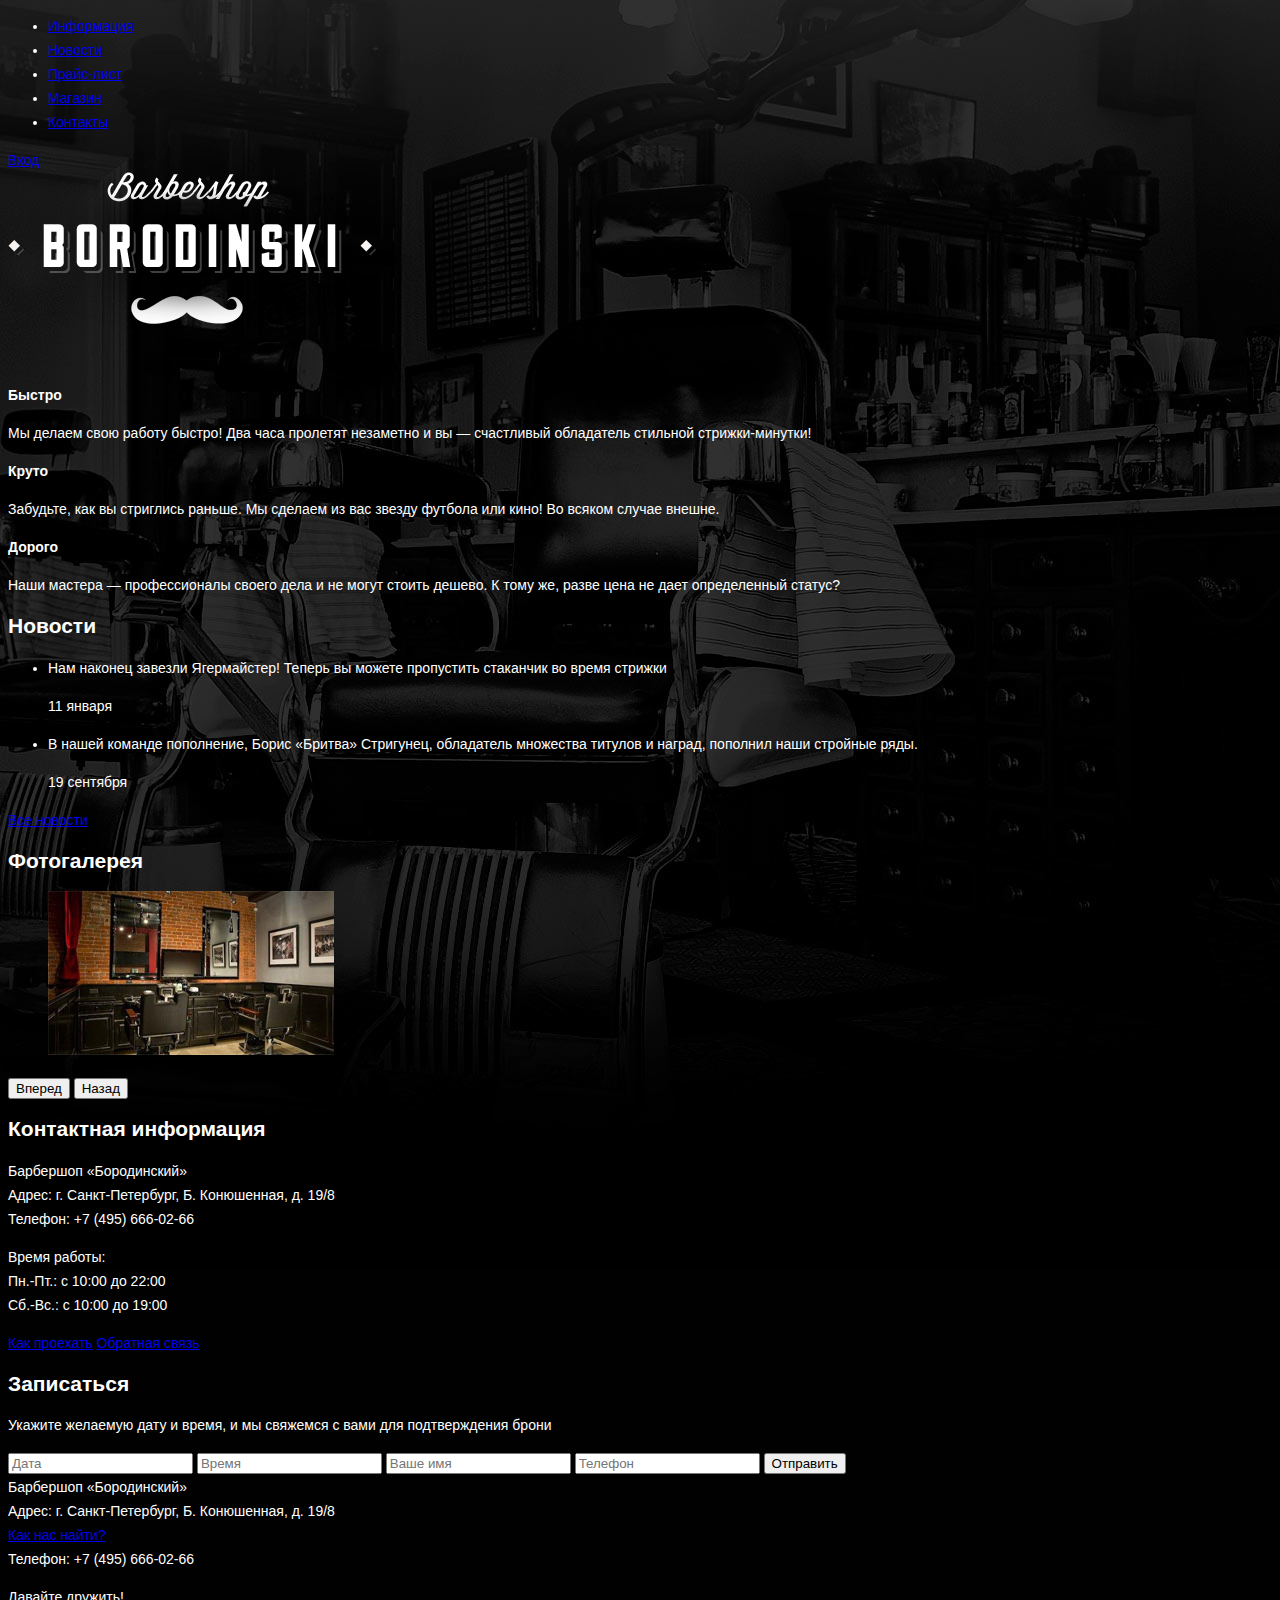
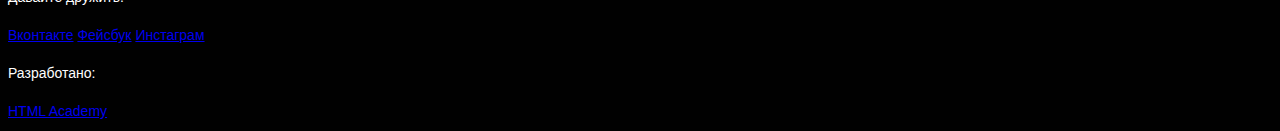
<file: index.html>
<!DOCTYPE html>
<html lang="ru">

<head>
  <meta charset="utf-8">
  <link rel="stylesheet" href="css/style.css">
  <title>Barbershop &laquo;Бородинский&raquo;</title>
</head>

<body id="index">
  <header class="main-header">
    <div class="container">
      <nav class="main-navigation">
        <ul>
          <li><a href="#">Информация</a></li>
          <li><a href="#">Новости</a></li>
          <li><a href="#">Прайс-лист</a></li>
          <li><a href="#">Магазин</a></li>
          <li><a href="#">Контакты</a></li>
        </ul>
      </nav>
      <div class="user-block">
        <a class="login" href="#">Вход</a>
      </div>
    </div>
  </header>

  <main class="container">
    <div class="index-logo">
      <img src="img/index-logo.png" alt="Барбершоп Бородинский" width="368" height="204">
    </div>
    <section class="features">
      <div class="features-item">
        <b class="features-name">Быстро</b>
        <p>Мы&nbsp;делаем свою работу быстро! Два часа пролетят незаметно и&nbsp;вы&nbsp;&mdash; счастливый обладатель стильной стрижки-минутки!</p>
      </div>
      <div class="features-item">
        <b class="features-name">Круто</b>
        <p>Забудьте, как вы&nbsp;стриглись раньше. Мы&nbsp;сделаем из&nbsp;вас звезду футбола или кино! Во&nbsp;всяком случае внешне.</p>
      </div>
      <div class="features-item">
        <b class="features-name">Дорого</b>
        <p>Наши мастера&nbsp;&mdash; профессионалы своего дела и&nbsp;не&nbsp;могут стоить дешево. К&nbsp;тому&nbsp;же, разве цена не&nbsp;дает определенный статус?</p>
      </div>
    </section>
    <div class="index-content">
      <div class="index-content-left">
        <h2 class="index-content-title">Новости</h2>
        <ul class="news-preview">
          <li>
            <p>Нам наконец завезли Ягермайстер! Теперь вы&nbsp;можете пропустить стаканчик во&nbsp;время стрижки</p>
            <time datetime="2016-01-11">11&nbsp;января</time>
          </li>
          <li>
            <p>В&nbsp;нашей команде пополнение, Борис &laquo;Бритва&raquo; Стригунец, обладатель множества титулов и&nbsp;наград, пополнил наши стройные ряды.</p>
            <time datetime="2016-09-19">19&nbsp;сентября</time>
          </li>
        </ul>
        <a href="#" class="btn">Все новости</a>
      </div>
      <div class="index-content-right">
        <h2 class="index-content-title">Фотогалерея</h2>
        <div class="gallery">
          <figure class="gallery-content">
            <img src="img/photo-1.jpg" alt="#" width="286" height="164">
          </figure>
          <button class="btn gallery-prev">Вперед</button>
          <button class="btn gallery-next">Назад</button>
        </div>
      </div>
    </div>
    <div class="index-content">
      <div class="index-content-left">
        <h2 class="index-content-title">Контактная информация</h2>
        <p>Барбершоп &laquo;Бородинский&raquo;<br> Адрес: г.&nbsp;Санкт-Петербург, Б.&nbsp;Конюшенная, д.&nbsp;19/8<br> Телефон:&nbsp;+7 (495) 666-02-66</p>
        <p>Время работы:<br> Пн.-Пт.: с&nbsp;10:00 до&nbsp;22:00<br> Сб.-Вс.: с&nbsp;10:00 до&nbsp;19:00</p>
        <a href="#" class="btn">Как проехать</a>
        <a href="#" class="btn">Обратная связь</a>
      </div>
      <div class="index-content-right">
        <h2 class="index-content-title">Записаться</h2>
        <p>Укажите желаемую дату и&nbsp;время, и&nbsp;мы&nbsp;свяжемся с&nbsp;вами для подтверждения брони</p>
        <form action="https://echo.htmlacademy.ru" method="post" class="appointment-form">
          <input type="text" name="date" value="" placeholder="Дата">
          <input type="text" name="time" value="" placeholder="Время">
          <input type="text" name="name" value="" placeholder="Ваше имя">
          <input type="tel" name="phone" value="" placeholder="Телефон">
          <button class="btn" type="submit">Отправить</button>
        </form>
      </div>
    </div>
  </main>
  
  <footer class="main-footer">
    <div class="container">
      <section class="footer-contacts">
        Барбершоп &laquo;Бородинский&raquo;<br> Адрес: г.&nbsp;Санкт-Петербург, Б.&nbsp;Конюшенная, д.&nbsp;19/8<br>
        <a href="#">Как нас найти?</a> <br> Телефон:&nbsp;+7 (495) 666-02-66
      </section>
      <section class="footer-social">
        <p>Давайте дружить!</p>
        <a href="#" class="sosial-btn sosial-btn-vk">Вконтакте</a>
        <a href="#" class="sosial-btn sosial-btn-fb">Фейсбук</a>
        <a href="#" class="sosial-btn sosial-btn-inst">Инстаграм</a>
      </section>
      <section class="footer-copyright">
        <p>Разработано:</p>
        <a class="btn" href="https://htmlacademy.ru">HTML Academy</a>
      </section>
    </div>
  </footer>
</body>

</html>
</file>
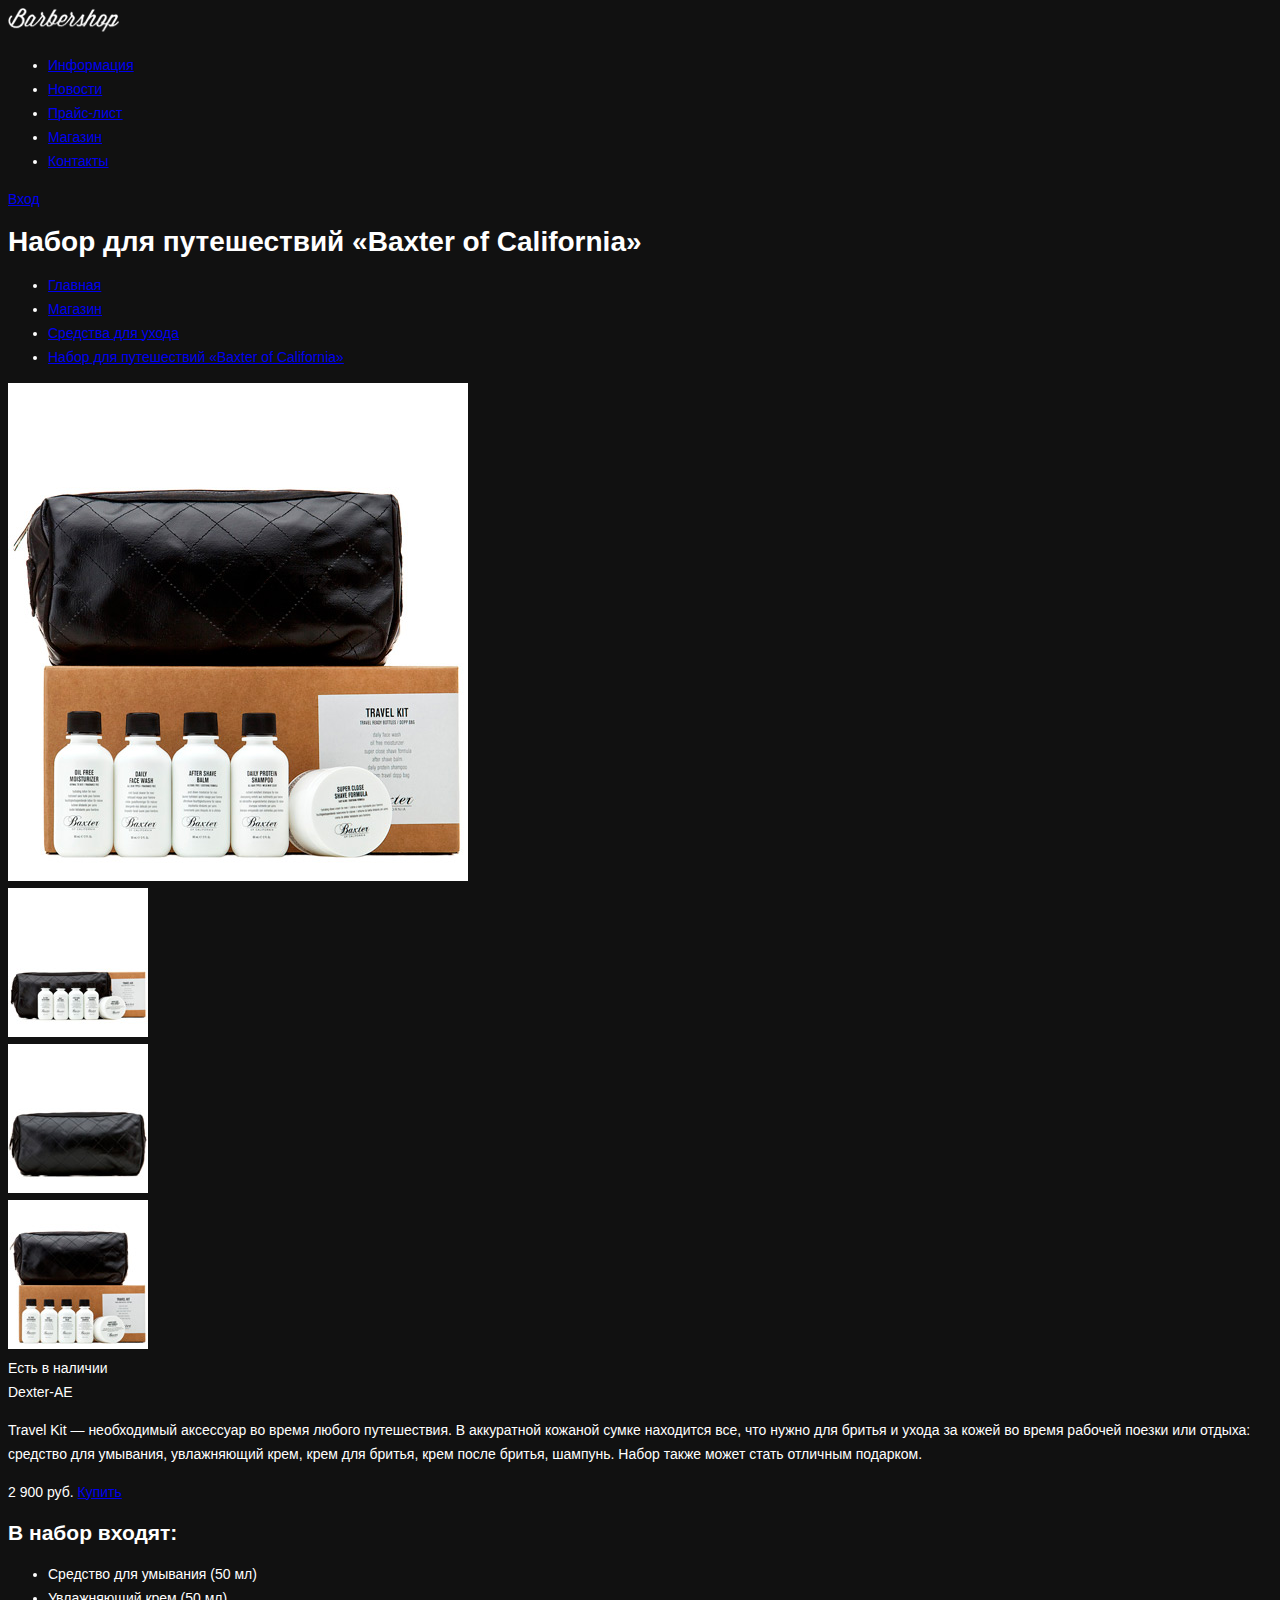
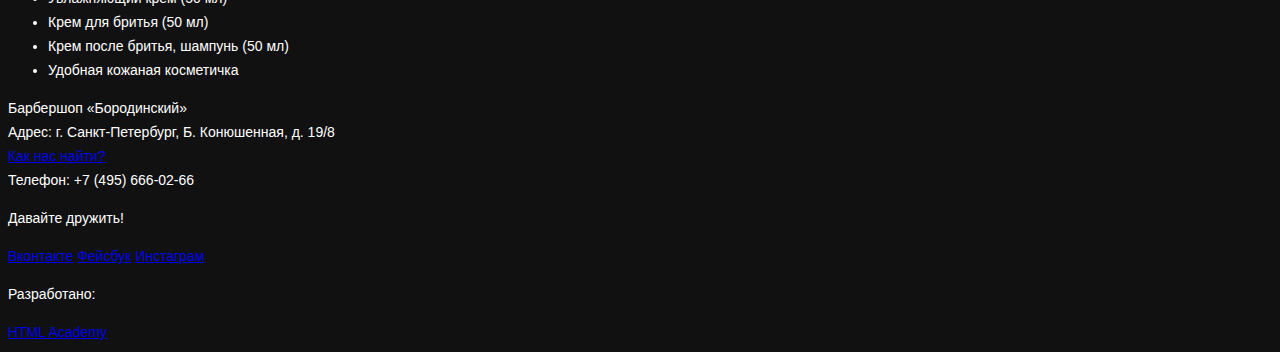
<file: item.html>
<!DOCTYPE html>
<html lang="ru">
<head>
  <meta charset="utf-8">
  <link rel="stylesheet" href="css/style.css">
  <title>Набор для путешествий &laquo;Baxter of&nbsp;California&raquo;</title>
</head>

<body>
  <header class="main-header">
    <div class="container">
      <div class="logo">
        <a href="index.html"><img src="img/logo-small.png" alt="Барбершоп &laquo;Бородинский&raquo;" width="111" height="24"></a>
      </div>
      <nav class="main-navigation">
        <ul>
          <li><a href="#">Информация</a></li>
          <li><a href="#">Новости</a></li>
          <li><a href="#">Прайс-лист</a></li>
          <li><a href="#">Магазин</a></li>
          <li><a href="#">Контакты</a></li>
        </ul>
      </nav>
      <div class="user-block">
        <a class="login" href="#">Вход</a>
      </div>
    </div>
  </header>
  <main class="container">
    <h1 class="item-title">Набор для путешествий &laquo;Baxter of&nbsp;California&raquo;</h1>
    <nav class="page-navigation">
      <ul>
        <li><a href="index.html">Главная</a></li>
        <li><a href="#">Магазин</a></li>
        <li><a href="#">Средства для ухода</a></li>
        <li><a href="#">Набор для путешествий &laquo;Baxter of&nbsp;California&raquo;</a></li>
      </ul>
    </nav>
    <div class="content">
      <div class="item-gallery">
        <div class="item-main-photo">
          <img src="img/item-photo-main.jpg" alt="#" width="460" height="498">
        </div>
        <div class="item-miniatures">
          <div class="item-miniature"><img src="img/item-photo-1.jpg" alt="#" width="140" height="149"></div>
          <div class="item-miniature"><img src="img/item-photo-2.jpg" alt="#" width="140" height="149"></div>
          <div class="item-miniature"><img src="img/item-photo-3.jpg" alt="#" width="140" height="149"></div>
        </div>
      </div>
      <article class="item-description">
        <div class="item-description-header">
          <div class="availability">Есть в&nbsp;наличии</div>
          <div class="article">Dexter-AE</div>
        </div>
        <p>Travel Kit&nbsp;&mdash; необходимый аксессуар во&nbsp;время любого путешествия. В&nbsp;аккуратной кожаной сумке находится все, что нужно для бритья и&nbsp;ухода за&nbsp;кожей во&nbsp;время рабочей поезки или отдыха: средство для умывания, увлажняющий крем, крем для бритья, крем после бритья, шампунь. Набор также может стать отличным подарком.</p>
        <div class="price-block">
          <span class="price">2&nbsp;900&nbsp;руб.</span> <a href="#">Купить</a>
        </div>
        <h2 class="index-content-title">В&nbsp;набор входят:</h2>
        <ul class="set">
          <li>Средство для умывания (50&nbsp;мл)</li>
          <li>Увлажняющий крем (50&nbsp;мл)</li>
          <li>Крем для бритья (50&nbsp;мл)</li>
          <li>Крем после бритья, шампунь (50&nbsp;мл)</li>
          <li>Удобная кожаная косметичка</li>
        </ul>
      </article>
    </div>
  </main>
  <footer class="main-footer">
    <div class="container">
      <section class="footer-contacts">
        Барбершоп &laquo;Бородинский&raquo;<br> Адрес: г. Санкт-Петербург, Б.&nbsp;Конюшенная, д. 19/8<br>
        <a href="#">Как нас найти?</a> <br> Телефон: +7 (495) 666-02-66
      </section>
      <section class="footer-social">
        <p>Давайте дружить!</p>
        <a href="#" class="sosial-btn sosial-btn-vk">Вконтакте</a>
        <a href="#" class="sosial-btn sosial-btn-fb">Фейсбук</a>
        <a href="#" class="sosial-btn sosial-btn-inst">Инстаграм</a>
      </section>
      <section class="footer-copyright">
        <p>Разработано:</p>
        <a class="btn" href="https://htmlacademy.ru">HTML Academy</a>
      </section>
    </div>
  </footer>
</body>
</html>
</file>
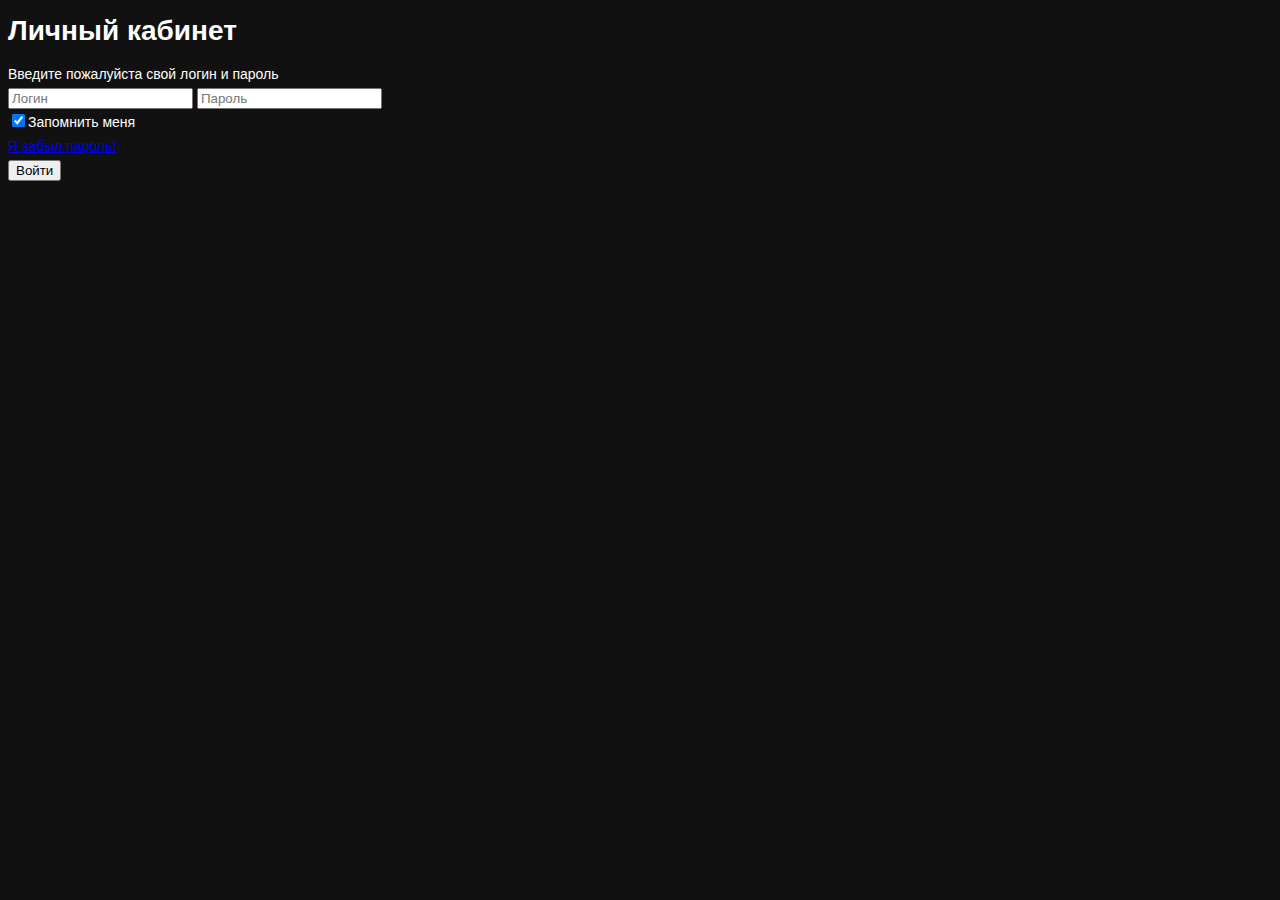
<file: log-in-form.html>
<!DOCTYPE html>
<html lang="ru">
<head>
  <meta charset="utf-8">
  <link rel="stylesheet" href="css/style.css">
  <title>Вход</title>
</head>
<body>
  <h1 class="item-title">Личный кабинет</h1>
  <div>Введите пожалуйста свой логин и пароль</div>
  <form action="#">
    <input type="text" name="login" placeholder="Логин">
    <input type="text" name="password" placeholder="Пароль">
    <div class="remember"><input type="checkbox" name="remember-me" value="remember-me" checked>Запомнить меня</div>
    <div class="fogot-pass"><a href="#">Я забыл пароль!</a></div>
    <button class="btn">Войти</button>
  </form>
</body>
</html>
</file>
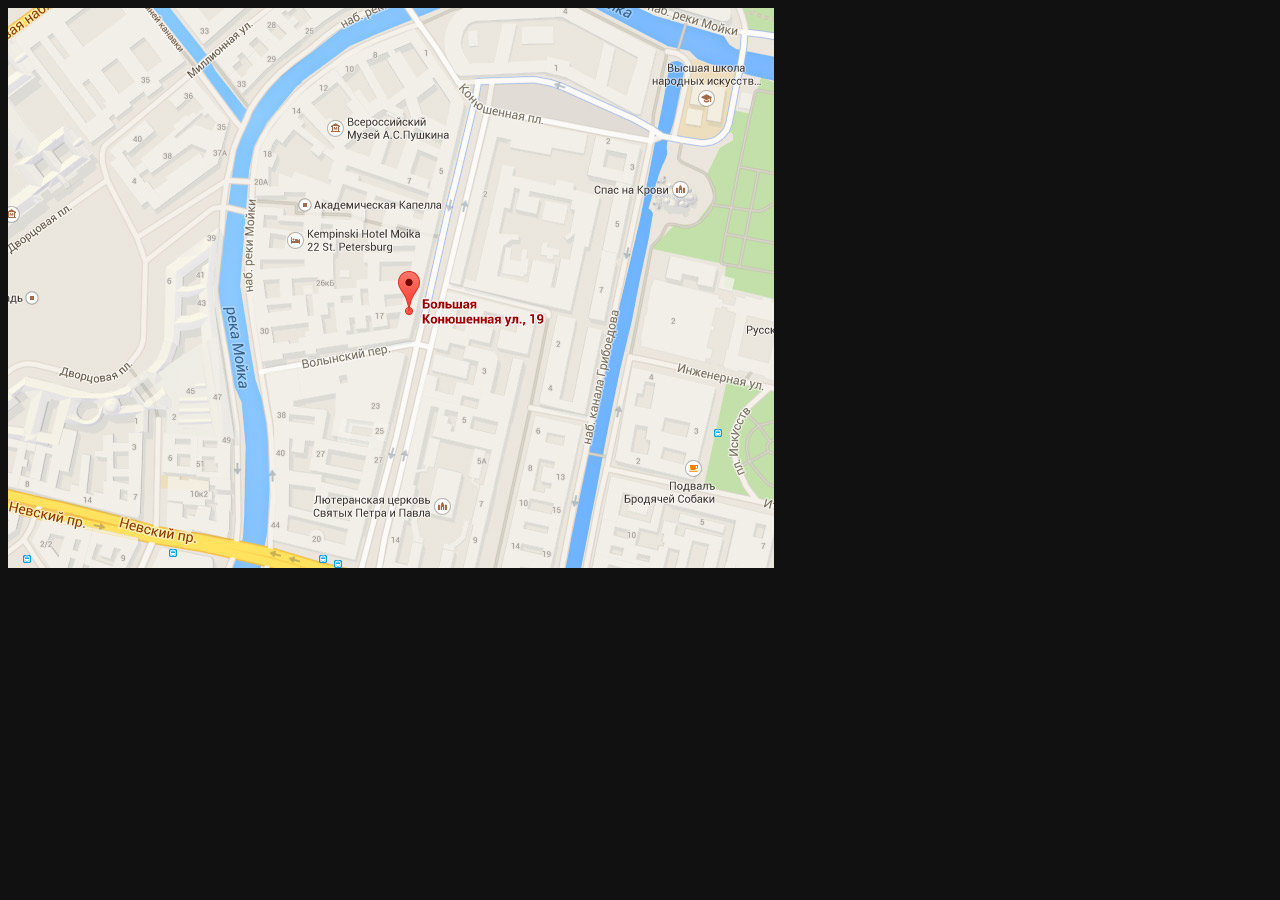
<file: map.html>
<!DOCTYPE html>
<html lang="ru">
<head>
  <meta charset="UTF-8">
  <link rel="stylesheet" href="css/style.css">
  <title>Карта</title>
</head>
<body>
  <div><img src="img/map.jpg" alt="#" width="766" height="560"></div>
</body>
</html>
</file>
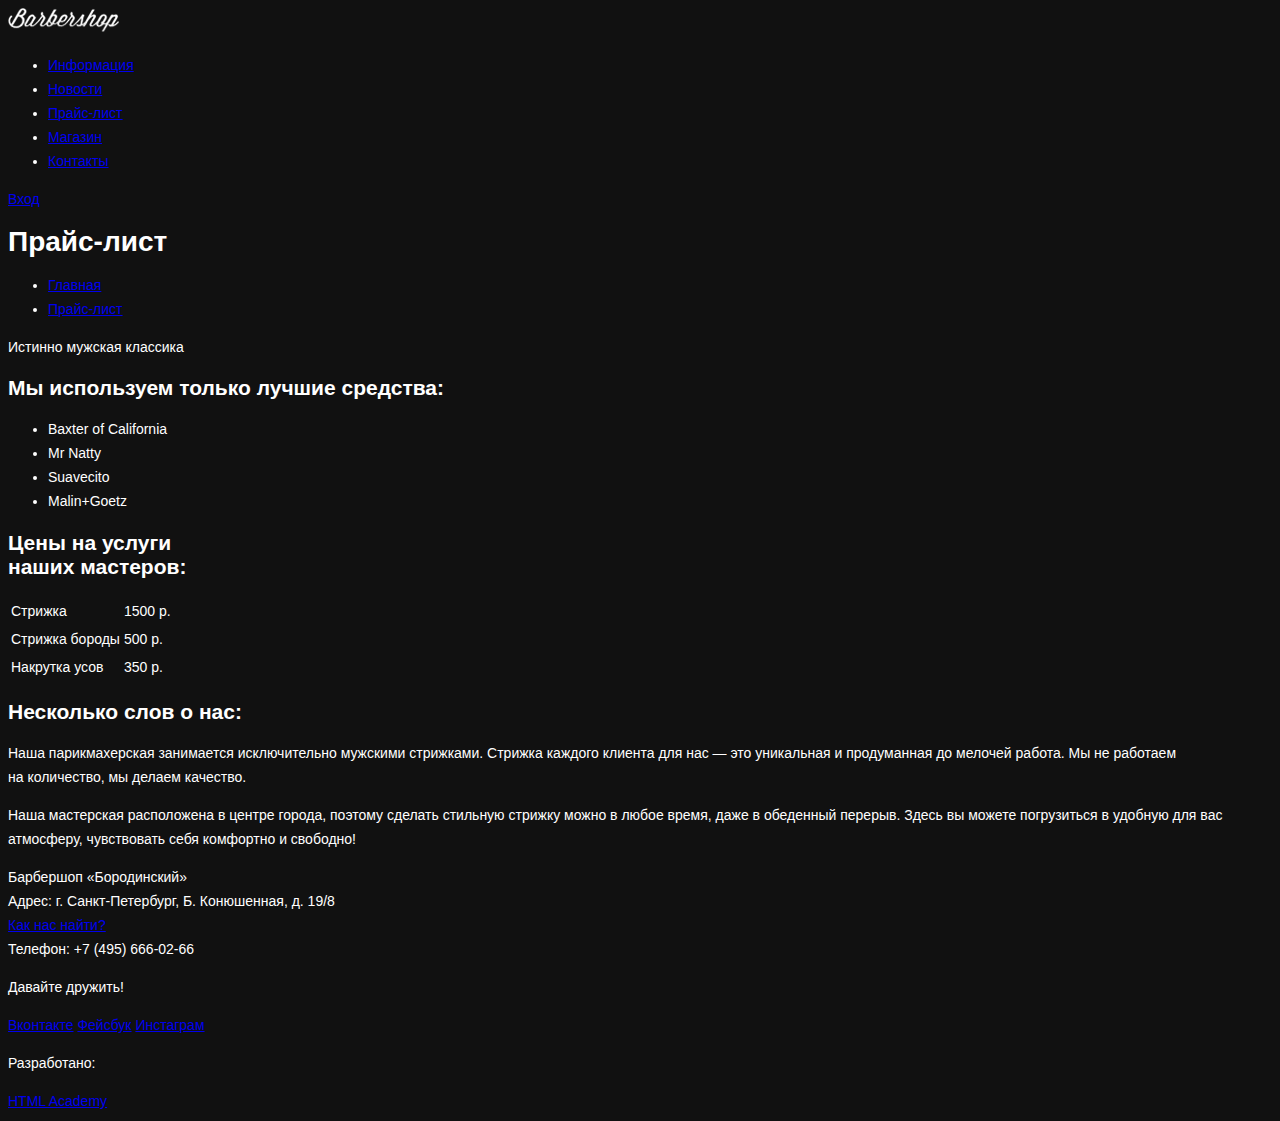
<file: price.html>
<!DOCTYPE html>
<html lang="ru">
<head>
  <link rel="stylesheet" href="css/style.css">
  <meta charset="utf-8">
  <title>Прайс-лист</title>
</head>

<body>
  <header class="main-header">
    <div class="container">
      <div class="logo">
        <a href="index.html"><img src="img/logo-small.png" alt="Барбершоп &laquo;Бородинский&raquo;" width="111" height="24"></a>
      </div>
      <nav class="main-navigation">
        <ul>
          <li><a href="#">Информация</a></li>
          <li><a href="#">Новости</a></li>
          <li><a href="#">Прайс-лист</a></li>
          <li><a href="#">Магазин</a></li>
          <li><a href="#">Контакты</a></li>
        </ul>
      </nav>
      <div class="user-block">
        <a class="login" href="#">Вход</a>
      </div>
    </div>
  </header>
  <main class="container">
    <h1 class="item-title">Прайс-лист</h1>
    <nav class="page-navigation">
      <ul>
        <li><a href="index.html">Главная</a></li>
        <li><a href="#">Прайс-лист</a></li>
      </ul>
    </nav>
    <div class="feature">Истинно мужская классика</div>
    <div class="index-content-left">
      <h2 class="index-content-title">Мы&nbsp;используем только лучшие средства:</h2>
      <ul class="set">
        <li>Baxter of&nbsp;California</li>
        <li>Mr&nbsp;Natty</li>
        <li>Suavecito</li>
        <li>Malin+Goetz</li>
      </ul>
    </div>
    <section class="content">
      <div class="index-content-right">
        <h2 class="index-content-title">Цены на&nbsp;услуги<br>наших мастеров:</h2>
        <table class="price">
          <tr>
            <td>Стрижка</td>
            <td>1500&nbsp;р.</td>
          </tr>
          <tr>
            <td>Стрижка бороды</td>
            <td>500&nbsp;р.</td>
          </tr>
          <tr>
            <td>Накрутка усов</td>
            <td>350&nbsp;р.</td>
          </tr>
        </table>
      </div>
    </section>
    <section class="content">
      <div class="index-content-left">
        <h2 class="index-content-title">Несколько слов о&nbsp;нас:</h2>
        <p>Наша парикмахерская занимается исключительно мужскими стрижками. Стрижка каждого клиента для нас&nbsp;&mdash; это уникальная и&nbsp;продуманная до&nbsp;мелочей работа. Мы&nbsp;не&nbsp;работаем на&nbsp;количество, мы&nbsp;делаем качество.</p>
      </div>
      <div class="index-content-right">
        <p>Наша мастерская расположена в&nbsp;центре города, поэтому сделать стильную стрижку можно в&nbsp;любое время, даже в&nbsp;обеденный перерыв. Здесь вы&nbsp;можете погрузиться в&nbsp;удобную для вас атмосферу, чувствовать себя комфортно и&nbsp;свободно!</p>
      </div>
    </section>
  </main>
  <footer class="main-footer">
    <div class="container">
      <section class="footer-contacts">
        Барбершоп &laquo;Бородинский&raquo;<br> Адрес: г. Санкт-Петербург, Б.&nbsp;Конюшенная, д. 19/8<br>
        <a href="#">Как нас найти?</a> <br> Телефон: +7 (495) 666-02-66
      </section>
      <section class="footer-social">
        <p>Давайте дружить!</p>
        <a href="#" class="sosial-btn sosial-btn-vk">Вконтакте</a>
        <a href="#" class="sosial-btn sosial-btn-fb">Фейсбук</a>
        <a href="#" class="sosial-btn sosial-btn-inst">Инстаграм</a>
      </section>
      <section class="footer-copyright">
        <p>Разработано:</p>
        <a class="btn" href="https://htmlacademy.ru">HTML Academy</a>
      </section>
    </div>
  </footer>
</body>
</html>
</file>
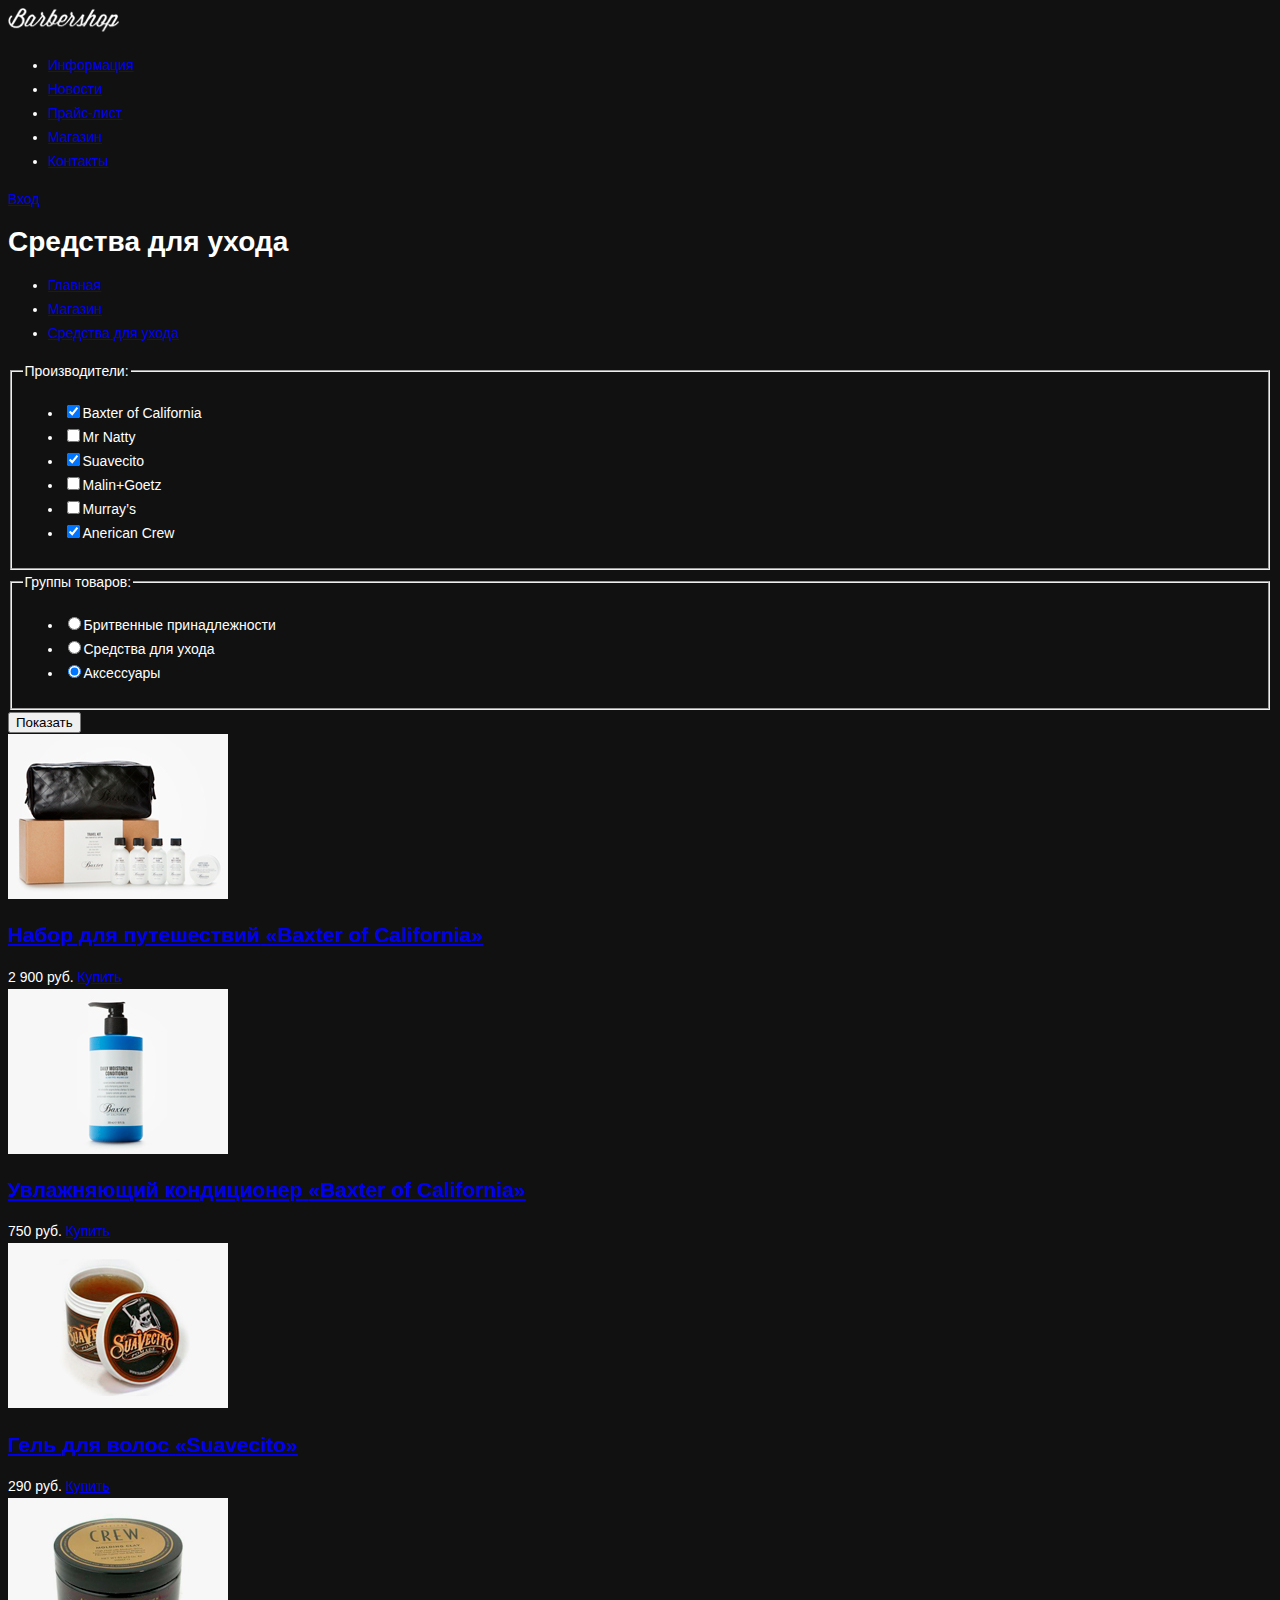
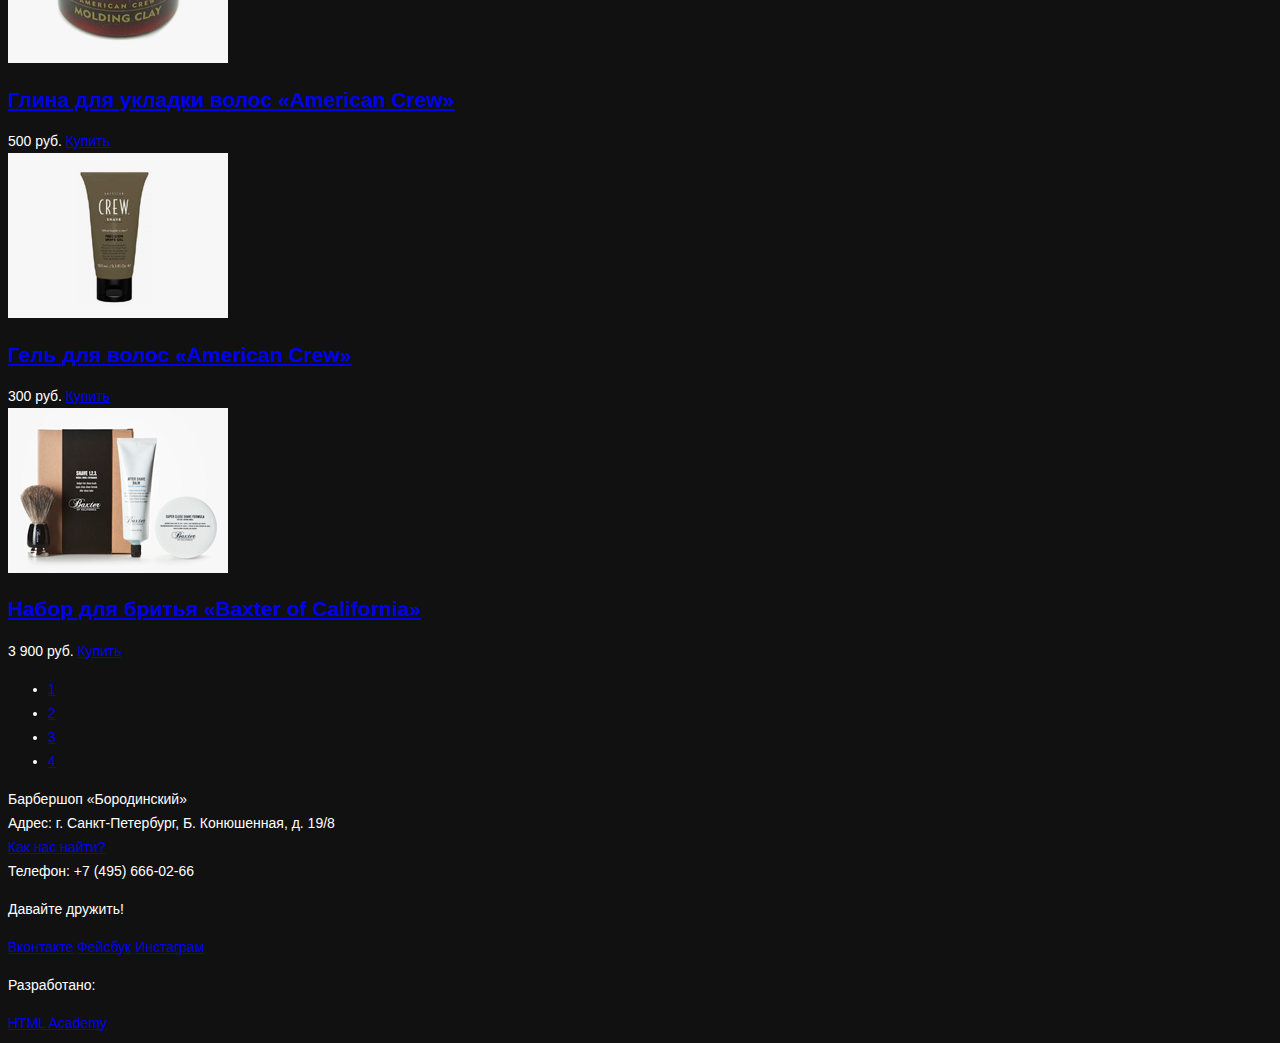
<file: shop.html>
<!DOCTYPE html>
<html lang="ru">
<head>
  <link rel="stylesheet" href="css/style.css">
  <meta charset="utf-8">
  <title>Магазин</title>
</head>

<body>
  <header class="main-header">
    <div class="container">
      <div class="logo">
        <a href="index.html"><img src="img/logo-small.png" alt="Барбершоп &laquo;Бородинский&raquo;" width="111" height="24"></a>
      </div>
      <nav class="main-navigation">
        <ul>
          <li><a href="#">Информация</a></li>
          <li><a href="#">Новости</a></li>
          <li><a href="#">Прайс-лист</a></li>
          <li><a href="#">Магазин</a></li>
          <li><a href="#">Контакты</a></li>
        </ul>
      </nav>
      <div class="user-block">
        <a class="login" href="#">Вход</a>
      </div>
    </div>
  </header>
  <main class="container">
    <h1 class="item-title">Средства для ухода</h1>
    <nav class="page-navigation">
      <ul>
        <li><a href="index.html">Главная</a></li>
        <li><a href="#">Магазин</a></li>
        <li><a href="#">Средства для ухода</a></li>
      </ul>
      <aside class="select">
        <form action="#">
          <fieldset class="manufacturers">
            <legend>Производители:</legend>
            <ul>
              <li><input name="manufacturer" type="checkbox" value="Baxter of California" checked>Baxter of&nbsp;California</li>
              <li><input name="manufacturer" type="checkbox" value="Mr Natty">Mr&nbsp;Natty</li>
              <li><input name="manufacturer" type="checkbox" value="Suavecito" checked>Suavecito</li>
              <li><input name="manufacturer" type="checkbox" value="Malin+Goetz">Malin+Goetz</li>
              <li><input name="manufacturer" type="checkbox" value="Murray's">Murray&rsquo;s</li>
              <li><input name="manufacturer" type="checkbox" value="Anerican Crew" checked>Anerican Crew</li>
            </ul>
          </fieldset>
          <fieldset class="cathegories">
            <legend>Группы товаров:</legend>
            <ul>
              <li><input type="radio" name="cathegory" value="oils">Бритвенные принадлежности</li>
              <li><input type="radio" name="cathegory" value="care">Средства для ухода</li>
              <li><input type="radio" name="cathegory" value="accessories" checked>Аксессуары</li>
            </ul>
          </fieldset>
          <button class="btn">Показать</button>
        </form>
      </aside>
      <div class="catalog">
        <div class="shop-items">
          <article class="shop-tem">
            <img src="img/item-1-1.jpg" alt="#">
            <h2><a href="#"><span class="category">Набор для путешествий</span> <span class="title">&laquo;Baxter of&nbsp;California&raquo;</span></a></h2>
            <div class="price-block"><span class="price">2&nbsp;900&nbsp;руб.</span> <a href="#">Купить</a></div>
          </article>
          <article class="shop-tem">
            <img src="img/item-1-2.jpg" alt="#">
            <h2><a href="#"><span class="category">Увлажняющий кондиционер</span> <span class="title">&laquo;Baxter of&nbsp;California&raquo;</span></a></h2>
            <div class="price-block"><span class="price">750&nbsp;руб.</span> <a href="#">Купить</a></div>
          </article>
          <article class="shop-tem">
            <img src="img/item-1-3.jpg" alt="#">
            <h2><a href="#"><span class="category">Гель для волос</span> <span class="title">&laquo;Suavecito&raquo;</span></a></h2>
            <div class="price-block"><span class="price">290&nbsp;руб.</span> <a href="#">Купить</a></div>
          </article>
          <article class="shop-tem">
            <img src="img/item-2-1.jpg" alt="#">
            <h2><a href="#"><span class="category">Глина для укладки волос</span> <span class="title">&laquo;American Crew&raquo;</span></a></h2>
            <div class="price-block"><span class="price">500&nbsp;руб.</span> <a href="#">Купить</a></div>
          </article>
          <article class="shop-tem">
            <img src="img/item-2-2.jpg" alt="#">
            <h2><a href="#"><span class="category">Гель для волос</span> <span class="title">&laquo;American Crew&raquo;</span></a></h2>
            <div class="price-block"><span class="price">300&nbsp;руб.</span> <a href="#">Купить</a></div>
          </article>
          <article class="shop-tem">
            <img src="img/item-2-3.jpg" alt="#">
            <h2><a href="#"><span class="category">Набор для бритья</span> <span class="title">&laquo;Baxter of&nbsp;California&raquo;</span></a></h2>
            <div class="price-block"><span class="price">3&nbsp;900&nbsp;руб.</span> <a href="#">Купить</a></div>
          </article>
        </div>
        <nav class="pages">
          <ul>
            <li><a href="#">1</a></li>
            <li><a href="#">2</a></li>
            <li><a href="#">3</a></li>
            <li><a href="#">4</a></li>
          </ul>
        </nav>
      </div>
    </nav>
  </main>
  <footer class="main-footer">
    <div class="container">
      <section class="footer-contacts">
        Барбершоп &laquo;Бородинский&raquo;<br> Адрес: г. Санкт-Петербург, Б.&nbsp;Конюшенная, д. 19/8<br>
        <a href="#">Как нас найти?</a> <br> Телефон: +7 (495) 666-02-66
      </section>
      <section class="footer-social">
        <p>Давайте дружить!</p>
        <a href="#" class="sosial-btn sosial-btn-vk">Вконтакте</a>
        <a href="#" class="sosial-btn sosial-btn-fb">Фейсбук</a>
        <a href="#" class="sosial-btn sosial-btn-inst">Инстаграм</a>
      </section>
      <section class="footer-copyright">
        <p>Разработано:</p>
        <a class="btn" href="https://htmlacademy.ru">HTML Academy</a>
      </section>
    </div>
  </footer>
</body>
</html>
</file>
<file: css/style.css>
body {
  font-size: 14px;
  line-height: 24px;
  font-family: "PT Sans Narrow", sans-serif;
  color: #ffffff;
  background: #111111;
}

body#index {
  background: #111111 url("../img/body-bg.jpg") no-repeat center top;
}
</file>
